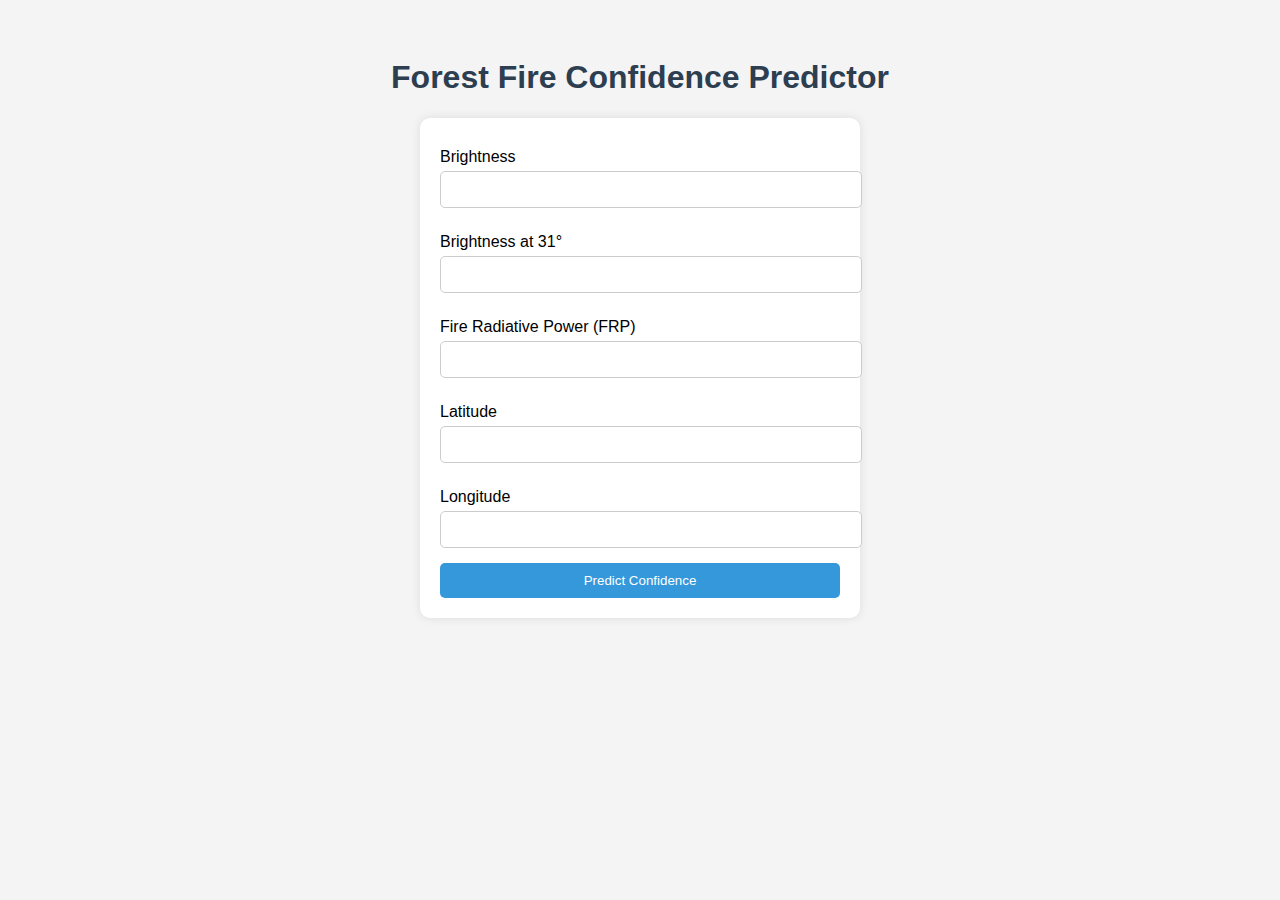
<file: index.html>
<!DOCTYPE html>
<html lang="en">
<head>
  <meta charset="UTF-8">
  <meta name="viewport" content="width=device-width, initial-scale=1.0">
  <title>Forest Fire Confidence Predictor</title>
  <style>
    body {
      font-family: Arial, sans-serif;
      background: #f4f4f4;
      display: flex;
      flex-direction: column;
      align-items: center;
      padding: 30px;
    }
    h1 {
      color: #2c3e50;
    }
    form {
      background: white;
      padding: 20px;
      border-radius: 10px;
      box-shadow: 0 0 10px rgba(0,0,0,0.1);
      max-width: 400px;
      width: 100%;
    }
    label {
      display: block;
      margin: 10px 0 5px;
    }
    input {
      width: 100%;
      padding: 10px;
      margin-bottom: 15px;
      border: 1px solid #ccc;
      border-radius: 5px;
    }
    button {
      background-color: #3498db;
      color: white;
      padding: 10px;
      border: none;
      border-radius: 5px;
      cursor: pointer;
      width: 100%;
    }
    #result {
      margin-top: 20px;
      font-weight: bold;
    }
  </style>
</head>
<body>
  <h1>Forest Fire Confidence Predictor</h1>
  <form id="predict-form">
    <label for="brightness">Brightness</label>
    <input type="number" id="brightness" name="brightness" required>

    <label for="bright_t31">Brightness at 31°</label>
    <input type="number" id="bright_t31" name="bright_t31" required>

    <label for="frp">Fire Radiative Power (FRP)</label>
    <input type="number" id="frp" name="frp" required>

    <label for="latitude">Latitude</label>
    <input type="number" id="latitude" name="latitude" required>

    <label for="longitude">Longitude</label>
    <input type="number" id="longitude" name="longitude" required>

    <button type="submit">Predict Confidence</button>
  </form>
  <div id="result"></div>

  <script>
    const form = document.getElementById("predict-form");
    const resultDiv = document.getElementById("result");

    form.addEventListener("submit", async (e) => {
      e.preventDefault();

      const data = {
        brightness: parseFloat(form.brightness.value),
        bright_t31: parseFloat(form.bright_t31.value),
        frp: parseFloat(form.frp.value),
        latitude: parseFloat(form.latitude.value),
        longitude: parseFloat(form.longitude.value)
      };

      const response = await fetch("http://127.0.0.1:5000/predict", {
        method: "POST",
        headers: { "Content-Type": "application/json" },
        body: JSON.stringify(data)
      });

      if (response.ok) {
        const result = await response.json();
        resultDiv.textContent = `🔥 Forest Fire Confidence: ${result.confidence.toFixed(2)}%`;
      } else {
        resultDiv.textContent = "❌ Prediction failed. Please try again.";
      }
    });
  </script>
</body>
</html>
</file>
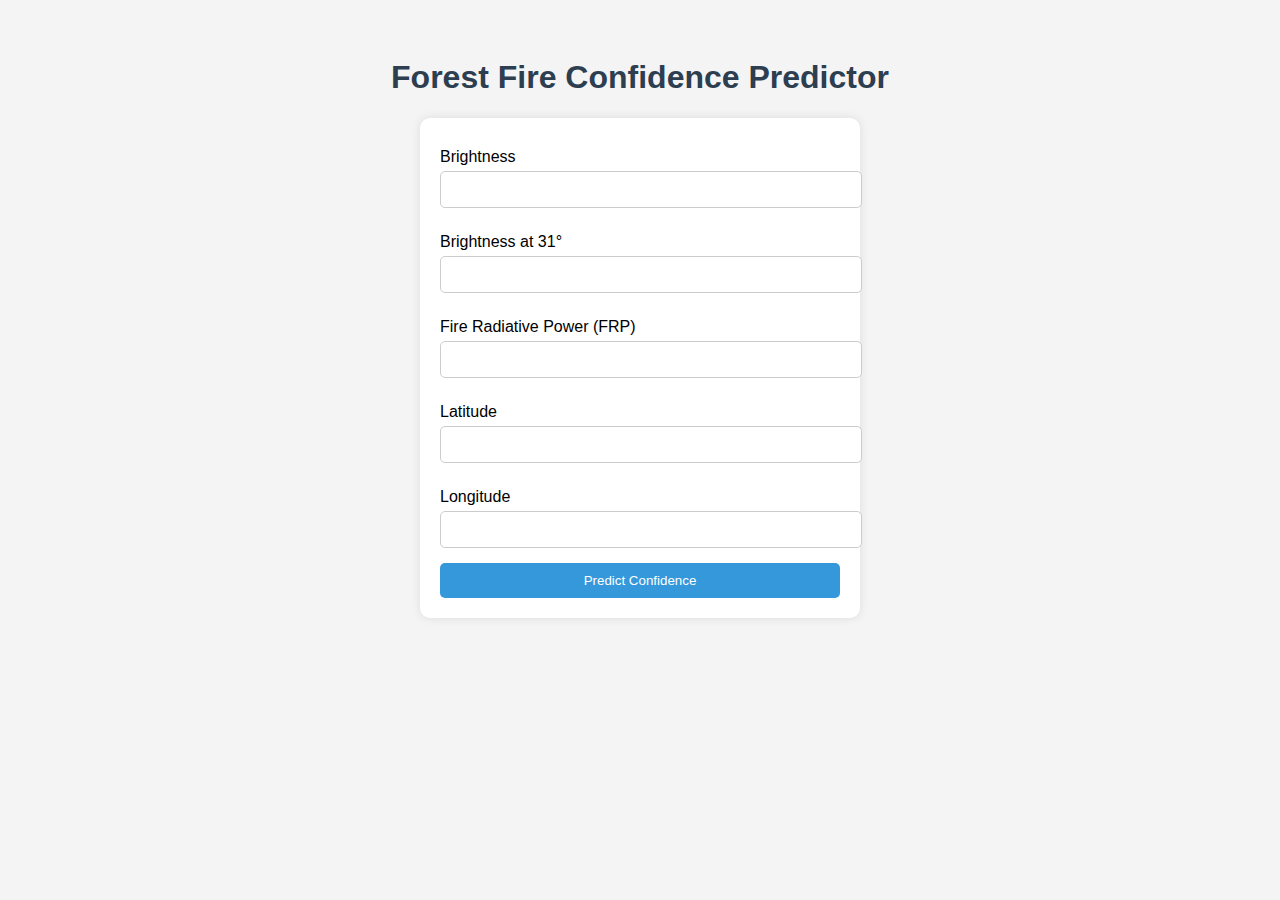
<file: frontend.html>
<!DOCTYPE html>
<html lang="en">
<head>
  <meta charset="UTF-8">
  <meta name="viewport" content="width=device-width, initial-scale=1.0">
  <title>Forest Fire Confidence Predictor</title>
  <link rel="stylesheet" href="style.css">
</head>

<body>
  
  <h1>Forest Fire Confidence Predictor</h1>
  <form id="predict-form">
    <label for="brightness">Brightness</label>
    <input type="number" id="brightness" name="brightness" required step="any">

    <label for="bright_t31">Brightness at 31°</label>
    <input type="number" id="bright_t31" name="bright_t31" required step="any">

    <label for="frp">Fire Radiative Power (FRP)</label>
    <input type="number" id="frp" name="frp" required>

    <label for="latitude">Latitude</label>
    <input type="number" id="latitude" name="latitude" required step="any">

    <label for="longitude">Longitude</label>
    <input type="number" id="longitude" name="longitude" required step="any">

    <button type="submit">Predict Confidence</button>
  </form>
  <div id="result"></div>

  
<div id="dialog-box" class="dialog">
  <div class="dialog-content">
    <span class="close-button" id="close-dialog">&times;</span>
    <p id="dialog-message"></p>
  </div>
</div>


 
  <script src="script.js"></script>
</body>
</html>
</file>
<file: style.css>
body {
    font-family: Arial, sans-serif;
    background: #f4f4f4;
    display: flex;
    flex-direction: column;
    align-items: center;
    padding: 30px;
  }
  h1 {
    color: #2c3e50;
  }
  form {
    background: white;
    padding: 20px;
    border-radius: 10px;
    box-shadow: 0 0 10px rgba(0,0,0,0.1);
    max-width: 400px;
    width: 100%;
  }
  label {
    display: block;
    margin: 10px 0 5px;
  }
  input {
    width: 100%;
    padding: 10px;
    margin-bottom: 15px;
    border: 1px solid #ccc;
    border-radius: 5px;
  }
  button {
    background-color: #3498db;
    color: white;
    padding: 10px;
    border: none;
    border-radius: 5px;
    cursor: pointer;
    width: 100%;
  }
  #result {
    margin-top: 20px;
    font-weight: bold;
  }

  .dialog {
    display: none;
    position: fixed;
    z-index: 1000;
    left: 0; top: 0;
    width: 100%; height: 100%;
    background-color: rgba(0, 0, 0, 0.5);
  }
  
  .dialog-content {
    background-color: white;
    margin: 15% auto;
    padding: 20px;
    width: 80%;
    max-width: 400px;
    border-radius: 10px;
    box-shadow: 0 5px 15px rgba(0,0,0,0.3);
    text-align: center;
    position: relative;
  }
  
  .close-button {
    position: absolute;
    top: 10px;
    right: 15px;
    font-size: 1.5rem;
    font-weight: bold;
    color: #aaa;
    cursor: pointer;
  }
  
  .close-button:hover {
    color: #333;
  }
</file>
